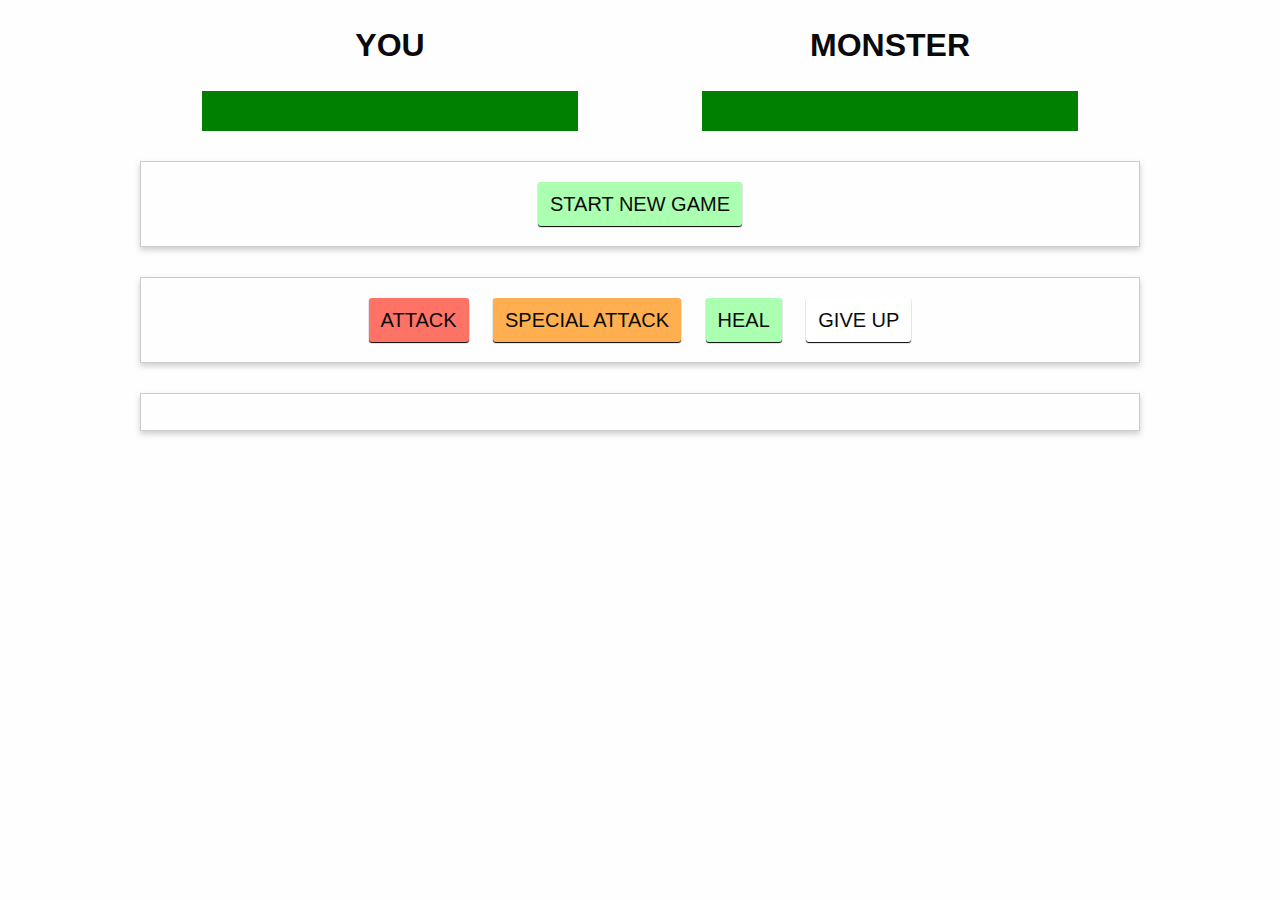
<file: view-js-app/11-monster-game/index.html>
<html>

<head>
    <script src="../vue.js"></script>
    <link rel="stylesheet" type="text/css" href="css/foundation.min.css">
    <link rel="stylesheet" type="text/css" href="css/app.css">
</head>

<body>
    <div id="app">
        <section class="row">
            <div class="small-6 columns">
                <h1 class="text-center">YOU</h1>
                <div class="healthbar">
                    <div 
                        class="healthbar text-center" 
                        style="background-color: green; margin: 0; color: white;" 
                        :style="{ width: player.hp + '%' }" >
                        
                    </div>
                </div>
            </div>
            <div class="small-6 columns">
                <h1 class="text-center">MONSTER</h1>
                <div class="healthbar">
                    <div 
                        class="healthbar text-center" 
                        style="background-color: green; margin: 0; color: white;"
                        :style="{ width: monster.hp + '%' }" >
                        
                    </div>
                </div>
            </div>
        </section>
        <section class="row controls">
            <div class="small-12 columns">
                <button id="start-game" @click="start()">START NEW GAME</button>
            </div>
        </section>
        <section class="row controls">
            <div class="small-12 columns">
                <button :disabled="!isGameActive" id="attack" @click="playerAtk()">ATTACK</button>
                <button :disabled="!isGameActive" id="special-attack" @click="playerAtk(true)">SPECIAL ATTACK</button>
                <button :disabled="!isGameActive" id="heal" @click="playerHeal()">HEAL</button>
                <button :disabled="!isGameActive" id="give-up" @click="start()">GIVE UP</button>
            </div>
        </section>
        <section class="row log">
            <div class="small-12 columns">
                <ul>
                    <li v-for="log in logs" :class="{ 'log-player': log.isPlayer, 'log-monster': !log.isPlayer }">
                        {{ log.message }}
                    </li>
                </ul>
            </div>
        </section>
    </div>
    <script src="monster.js" type="text/javascript" ></script>
</body>

</html>
</file>
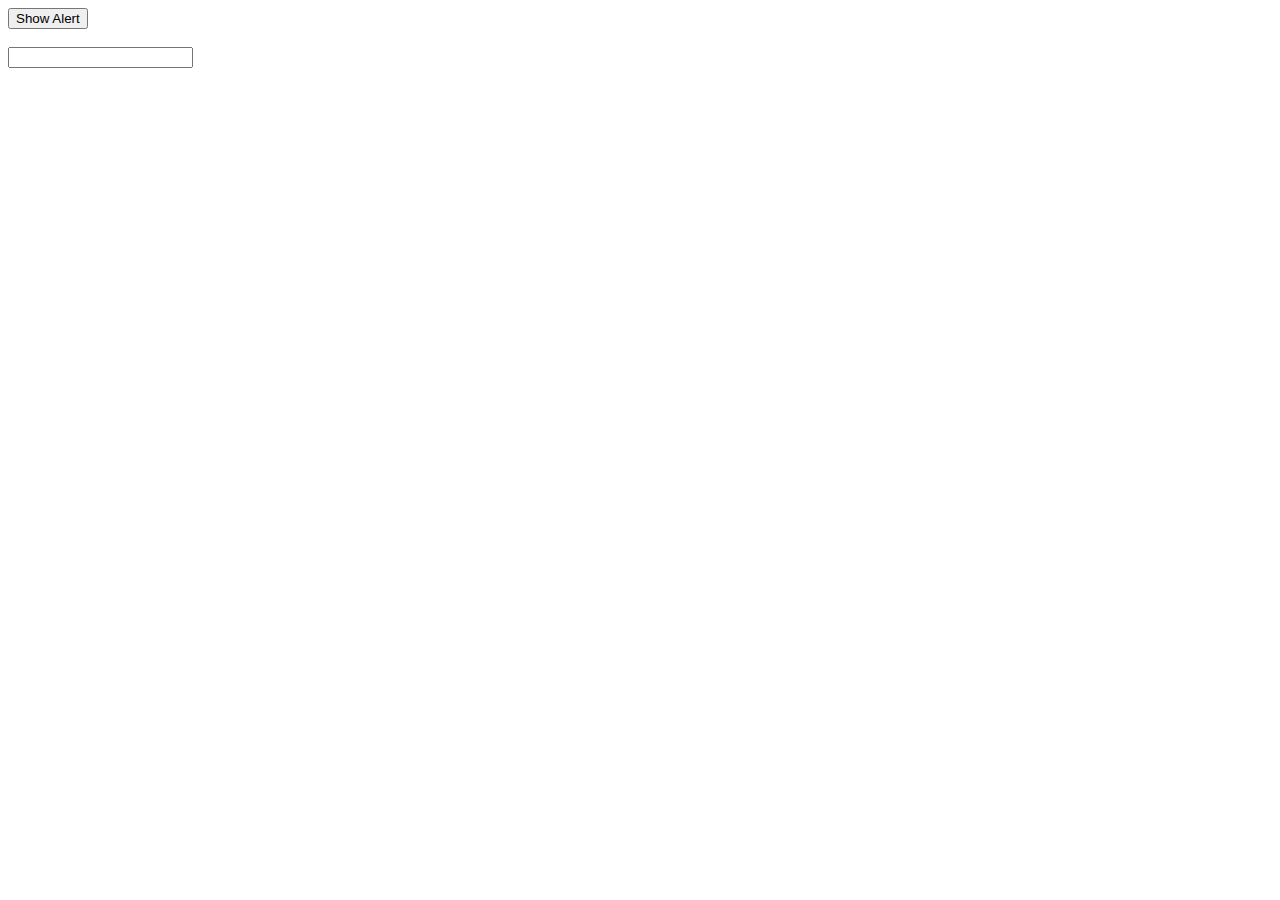
<file: view-js-app/3-assignment-2.html>
<html>

<head>
    <script src="vue.js"></script>
</head>

<body>
    <div id="app">
        <div>
            <button v-on:click="alertMe">Show Alert</button>
        </div>
        <br>
        <div>
            <input 
                type="text" 
                v-on:keydown.enter="storeData" >
                <p>{{ value }}</p>
        </div>
    </div>
    <script>
        new Vue({
            el: '#app',
            data: {
                value: ''
            },
            methods: {
                alertMe: function (e) {
                    alert('You\'ve been alerted!');
                },
                storeData: function (e) {
                    this.value = e.target.value;
                }
            }
        });
    </script>
</body>

</html>
</file>
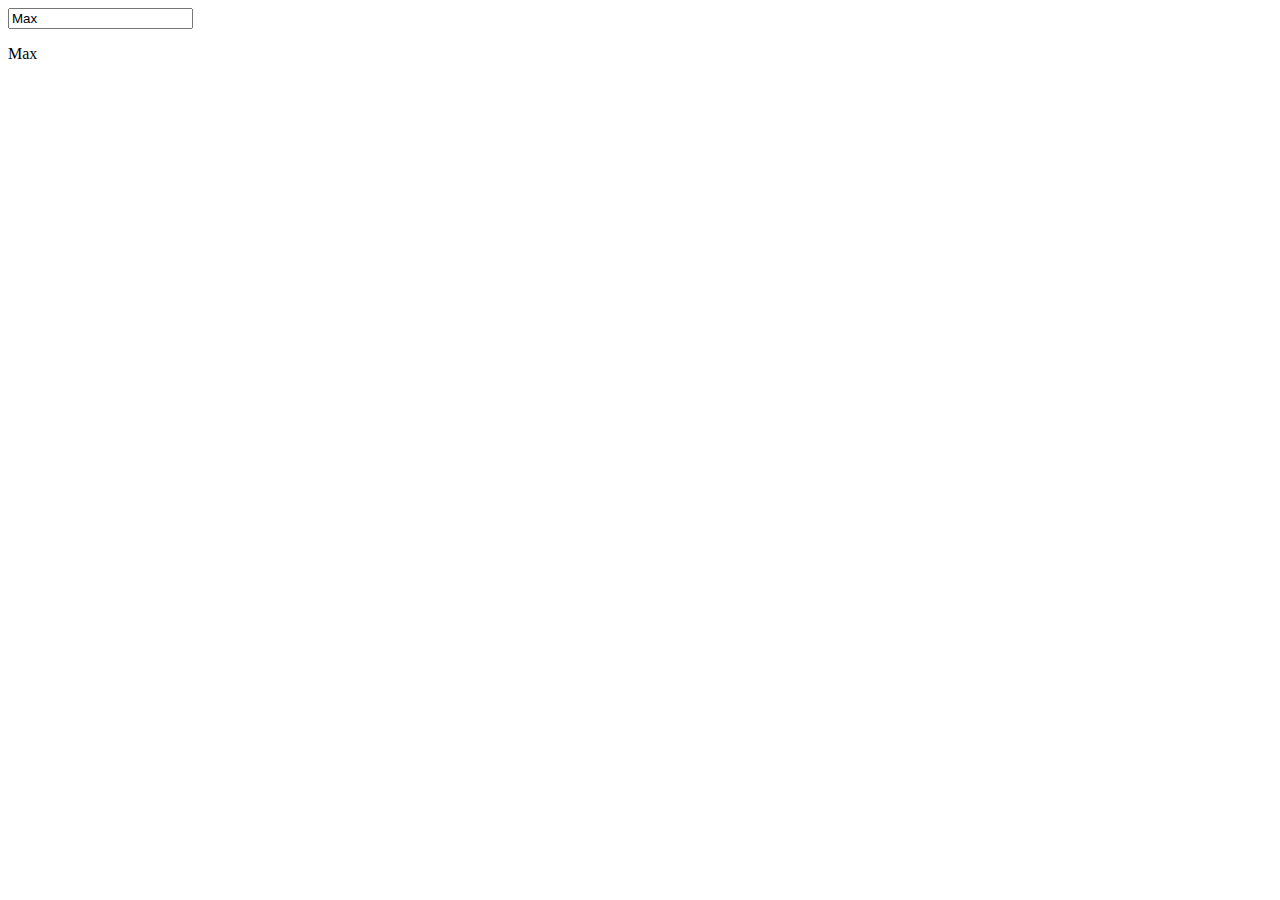
<file: view-js-app/4-2way-binding.html>
<html>

<head>
    <script src="vue.js"></script>
</head>

<body>
    <div id="app">
        <input type="text" v-model="name">
        <p>
            {{ name }}
        </p>
    </div>
    <script>
        new Vue({
            el: '#app',
            data: {
                name: 'Max'
            },
            methods: {

            }
        });
    </script>
</body>

</html>
</file>
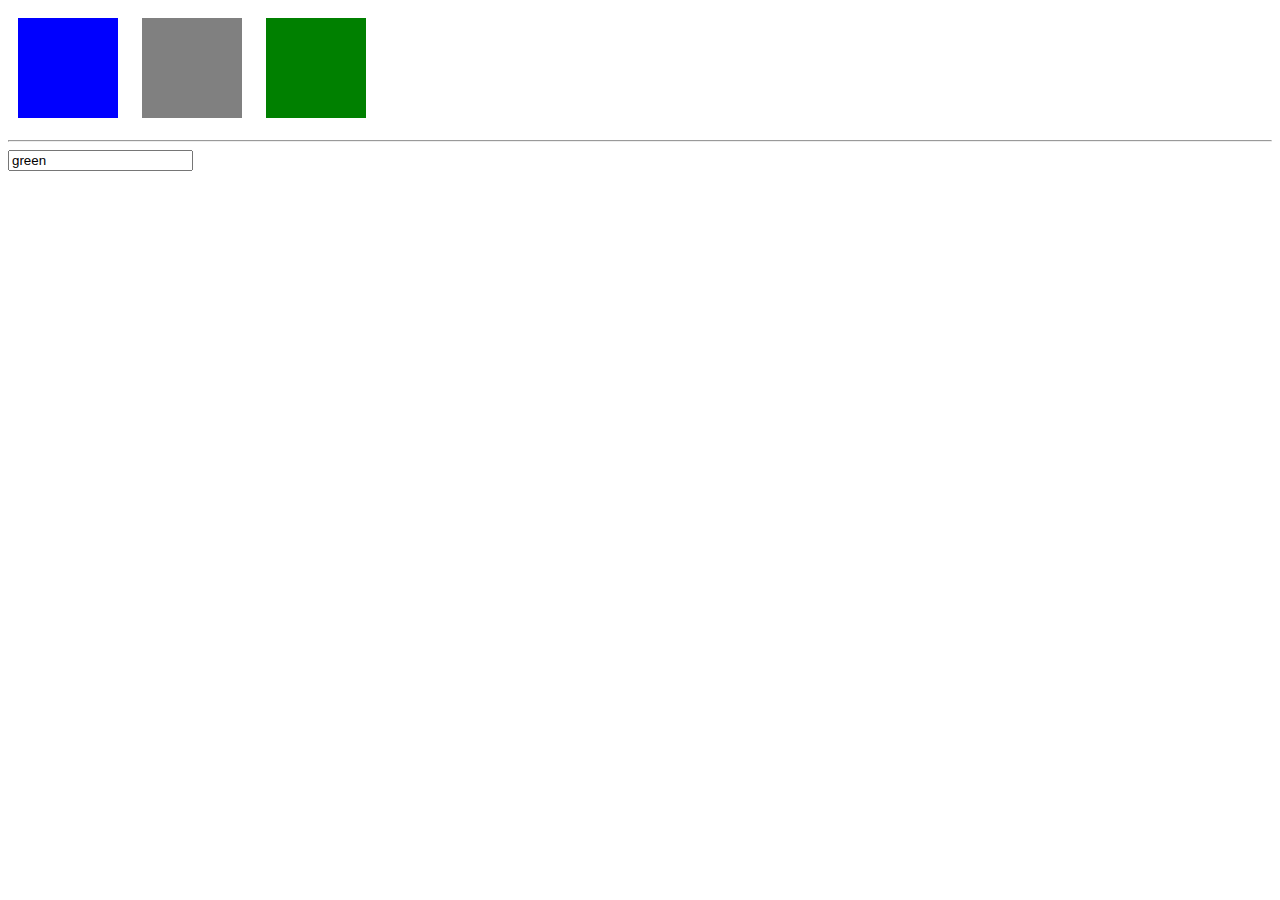
<file: view-js-app/7-dynamic-css-classes.html>
<html>

<head>
    <script src="vue.js"></script>
    <style>
        .demo {
            width: 100px;
            height: 100px;
            background-color: gray;
            display: inline-block;
            margin: 10px;
        }

        .red {
            background-color: red;
        }

        .green {
            background-color: green;
        }

        .blue {
            background-color: blue;
        }
    </style>
</head>

<body>
    <div id="app">
        <div class="demo" 
            @click="attachedRed = !attachedRed" 
            :class="divClasses"></div>
        <div class="demo" :class="{ red: attachedRed }"></div>
        <div class="demo" :class="[color, { red: attachedRed }]"></div>
        <hr>
        <input type="text" v-model="color" >
    </div>
    <script>
        new Vue({
            el: '#app',
            data: {
                attachedRed: false,
                color: 'green'
            },
            computed: {
                divClasses: function () {
                    return {
                        red: this.attachedRed,
                        blue: !this.attachedRed
                    }
                }
            }
        });
    </script>
</body>

</html>
</file>
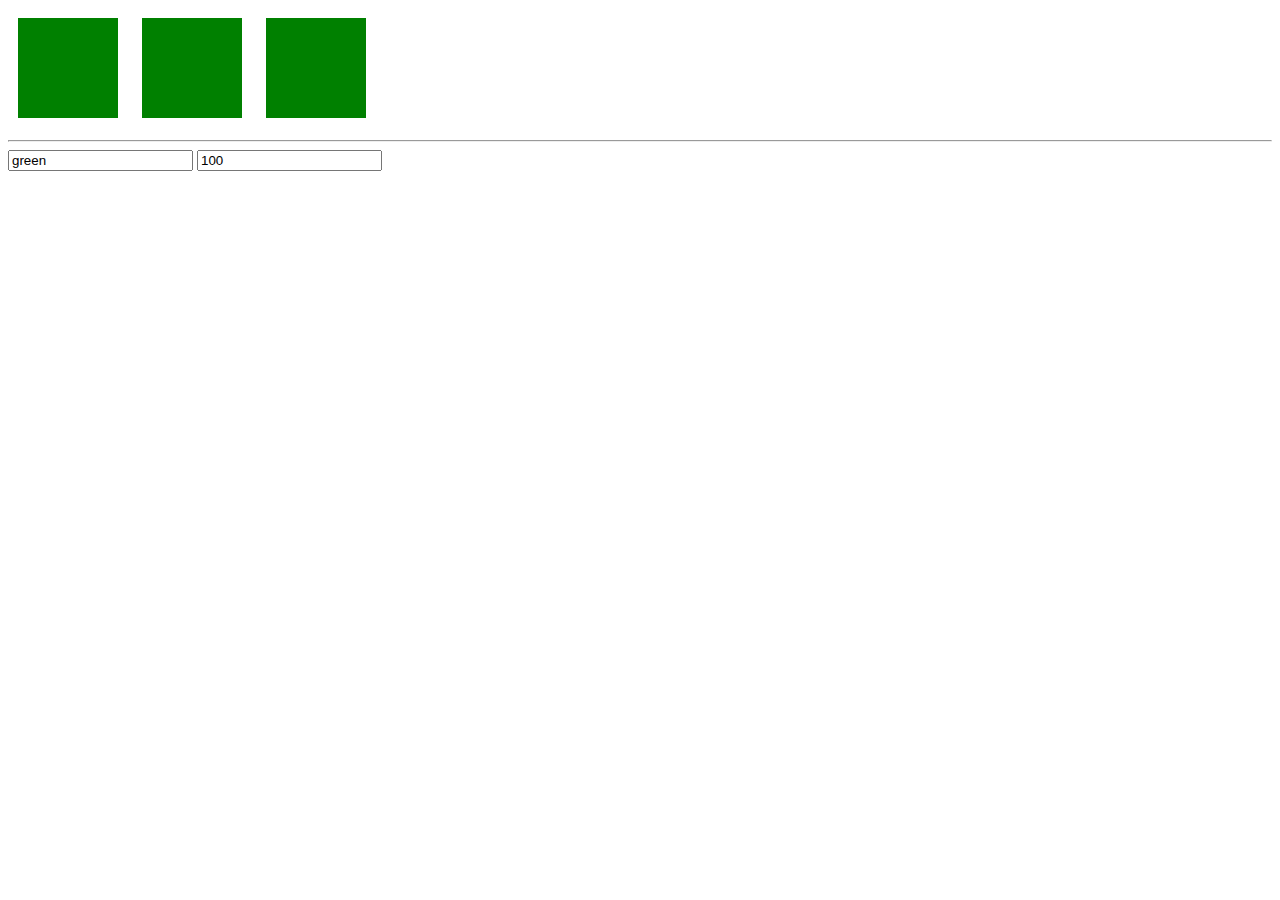
<file: view-js-app/8-dynamic-styling.html>
<html>

<head>
    <script src="vue.js"></script>
    <style>
        .demo {
            width: 100px;
            height: 100px;
            background-color: gray;
            display: inline-block;
            margin: 10px;
        }

        .red {
            background-color: red;
        }

        .green {
            background-color: green;
        }

        .blue {
            background-color: blue;
        }
    </style>
</head>

<body>
    <div id="app">
        <div class="demo" :style="{ backgroundColor: color }"></div>
        <div class="demo" :style="myStyle"></div>
        <div class="demo" :style="[myStyle, {height: width + 'px'}]"></div>
        <hr>
        <input type="text" v-model="color">
        <input type="text" v-model="width">
    </div>
    <script>
        new Vue({
            el: '#app',
            data: {
                color: 'green',
                width: 100
            },
            computed: {
                myStyle: function () {
                    return {
                        backgroundColor: this.color,
                        width: this.width + 'px'
                    }
                }
            }
        });
    </script>
</body>

</html>
</file>
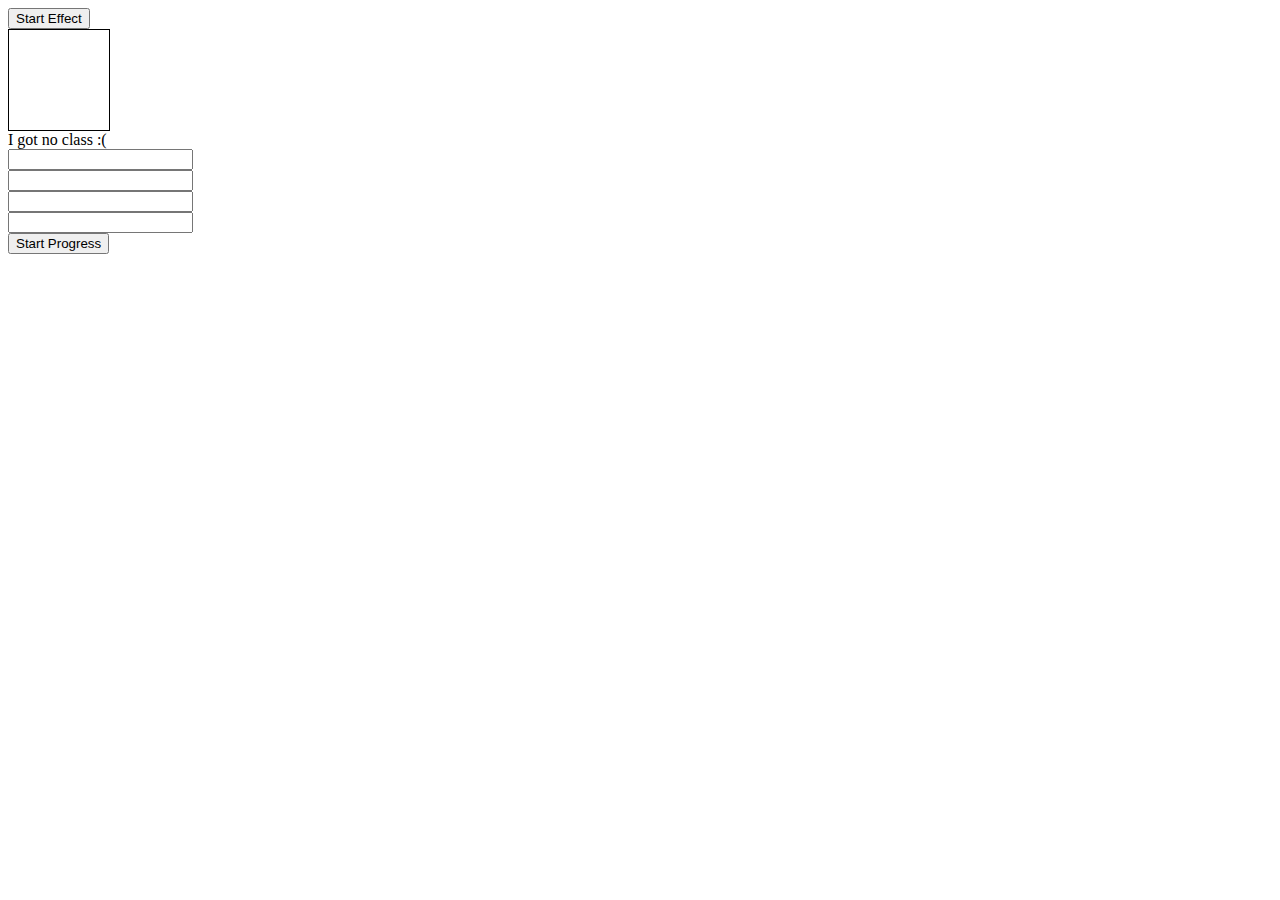
<file: view-js-app/9-assignment-4.html>
<html>

<head>
    <script src="vue.js"></script>
    <style>
        #effect {
            width: 100px;
            height: 100px;
            border: 1px solid black;
        }

        .highlight {
            background-color: red;
            width: 200px !important;
        }

        .shrink {
            background-color: gray;
            width: 50px !important;
        }

        .red {
            color: red;
        }
    </style>
</head>

<body>

    <div id="app">
        <!-- 1) Start the Effect with the Button. The Effect should alternate the "highlight" or "shrink" class on each new setInterval tick (attach respective class to the div with id "effect" below) -->
        <div>
            <button @click="startEffect">Start Effect</button>
            <div id="effect" :class="myClass"></div>
        </div>
        <!-- 2) Create a couple of CSS classes and attach them via the array syntax -->
        <div :clas="[red, moreClasses]">I got no class :(</div>
        <!-- 3) Let the user enter a class (create some example classes) and attach it -->
        <div>
            <input type="text">
            <div></div>
        </div>
        <!-- 4) Let the user enter a class and enter true/ false for another class (create some example classes) and attach the classes -->
        <div>
            <input type="text">
            <br>
            <input type="text">
            <div></div>
        </div>
        <!-- 5) Repeat 3) but now with values for styles (instead of class names). Attach the respective styles.  -->
        <div>
            <input type="text">
            <div></div>
        </div>
        <!-- 6) Create a simple progress bar with setInterval and style bindings. Start it by hitting the below button. -->
        <div>
            <button v-on:click="startProgress">Start Progress</button>
            <div></div>
        </div>
    </div>

    <script>
        new Vue({
            el: '#app',
            data: {
                isHighlited: false,
                myClass: ''
            },
            computed: {
                startEffect: function () {
                    var vm = this;
                    setInterval(function () {
                        vm.myClass = vm.isHighlited ? 'highlight' : 'shrink';
                        vm.isHighlited = !vm.isHighlited;
                    }, 1000);
                },
                moreClasses: function () {
                    return {
                        //highlight: this.isHighlited
                    }
                }
            }
        });
    </script>
</body>

</html>
</file>
<file: view-js-app/11-monster-game/css/app.css>
.text-center {
    text-align: center;
}

.healthbar {
    width: 80%;
    height: 40px;
    background-color: #eee;
    margin: auto;
    transition: width 500ms;
}

.controls, .log {
    margin-top: 30px;
    text-align: center;
    padding: 10px;
    border: 1px solid #ccc;
    box-shadow: 0px 3px 6px #ccc;
}

.turn {
    margin-top: 20px;
    margin-bottom: 20px;
    font-weight: bold;
    font-size: 22px;
}

.log ul {
    list-style: none;
    font-weight: bold;
    text-transform: uppercase;
}

.log ul li {
    margin: 5px;
}

.log ul .player-turn {
    color: blue;
    background-color: #e4e8ff;
}

.log ul .monster-turn {
    color: red;
    background-color: #ffc0c1;
}

button {
    font-size: 20px;
    background-color: #eee;
    padding: 12px;
    box-shadow: 0 1px 1px black;
    margin: 10px;
}

#start-game {
    background-color: #aaffb0;
}

#start-game:hover {
    background-color: #76ff7e;
}

#attack {
    background-color: #ff7367;
}

#attack:hover {
    background-color: #ff3f43;
}

#special-attack {
    background-color: #ffaf4f;
}

#special-attack:hover {
    background-color: #ff9a2b;
}

#heal {
    background-color: #aaffb0;
}

#heal:hover {
    background-color: #76ff7e;
}

#give-up {
    background-color: #ffffff;
}

#give-up:hover {
    background-color: #c7c7c7;
}

.log-player {
    background-color: #aaffb0;
}

.log-monster {
    background-color: #ff7367;
}
</file>
